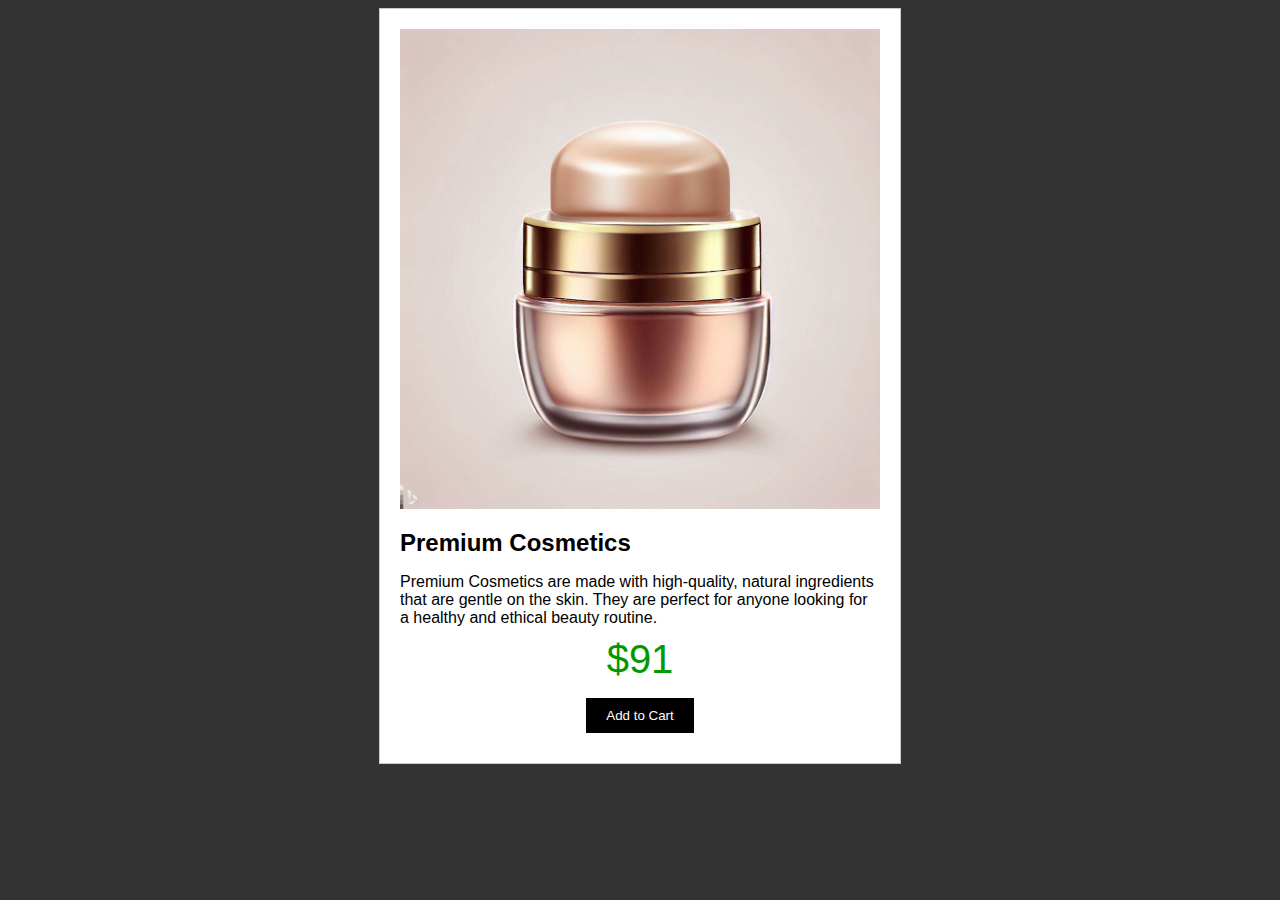
<file: python/ScrapingBee/html/index.html>
<!DOCTYPE html>
<html lang="en">
<head>
    <meta charset="UTF-8">
    <meta http-equiv="refresh" content="0; url=./scraping-bee-map-demo.html" />
    <title>ScarpingBee MAP Demo</title>
</head>
<body>
<a href="./scraping-bee-map-demo.html">Demo...</a>
</body>
</html>
</file>
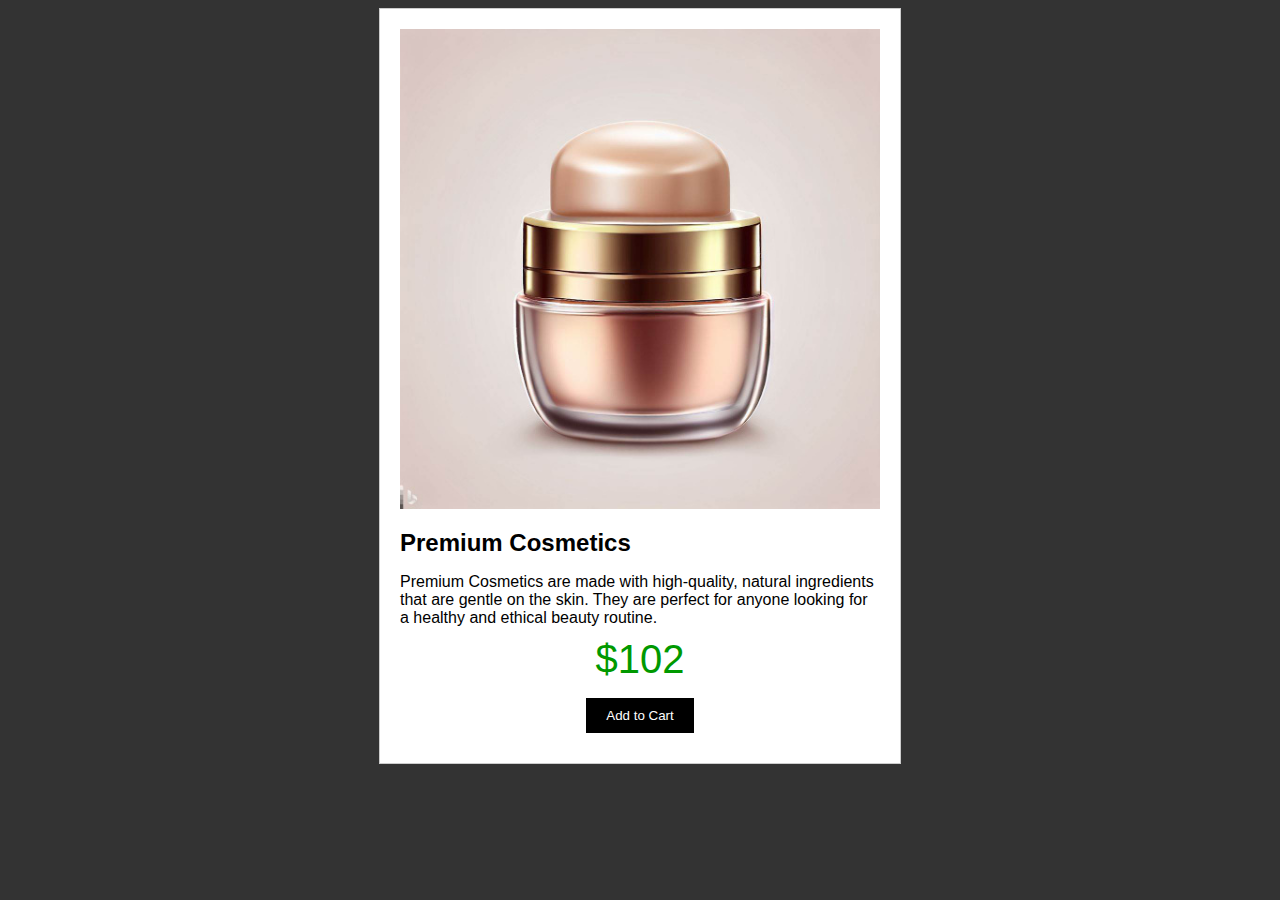
<file: python/ScrapingBee/html/scraping-bee-map-demo.html>
<!DOCTYPE html>
<html lang="en">
<head>
  <meta charset="UTF-8">
  <meta name="viewport" content="width=device-width, initial-scale=1.0">
  <title>ScarpingBee MAP Demo</title>
  <style type="text/css">
      body {
        font-family: sans-serif;
        background-color: #333;
      }

      .product-container {
        width: 480px;
        margin: 0 auto;
        padding: 20px;
        background-color: #fff;
        border: 1px solid #ccc;
      }

      img {
        width: 100%;
      }

      h1 {
        font-size: 24px;
        margin-bottom: 10px;
      }

      p {
        font-size: 16px;
        margin-bottom: 10px;
      }

      .pricebox {
        font-size: 2.5em;
        color: #090;
        margin: 10px 0px 10px 0px;
        text-align: center;
      }

      button {
        background-color: #000;
        color: #fff;
        padding: 10px 20px;
        border: none;
        cursor: pointer;
      }
  </style>

  <script type="text/javascript">
    function updatePrice(){
      prices = [100, 91, 102, 93, 104, 95, 106, 97, 108, 99];
      index = new Date().getMinutes() % 10;   // index based on the last-digit of the minute
      document.getElementById("map1").innerHTML = prices[index];
    }
    // window.onload = setInterval(updatePrice, 30*1000);     // change price automatically every minute, for testing
  </script>

</head>
<body>
<div class="product-container">
  <img src="./cosmetic.jpg" alt="Natural Cosmetics" title="Dummy Cosmetic Product">
  <h1>Premium Cosmetics</h1>
  <p>
    Premium Cosmetics are made with high-quality, natural ingredients that are gentle on the skin.
    They are perfect for anyone looking for a healthy and ethical beauty routine.
  </p>

  <div class="pricebox">
    $<span id="map1"><script type="text/javascript">updatePrice();</script></span>
  </div>

  <p align="center">
    <button onClick="javascript:alert('Only for demo!');">Add to Cart</button>
  </p>
</div>
</body>
</html>
</file>
